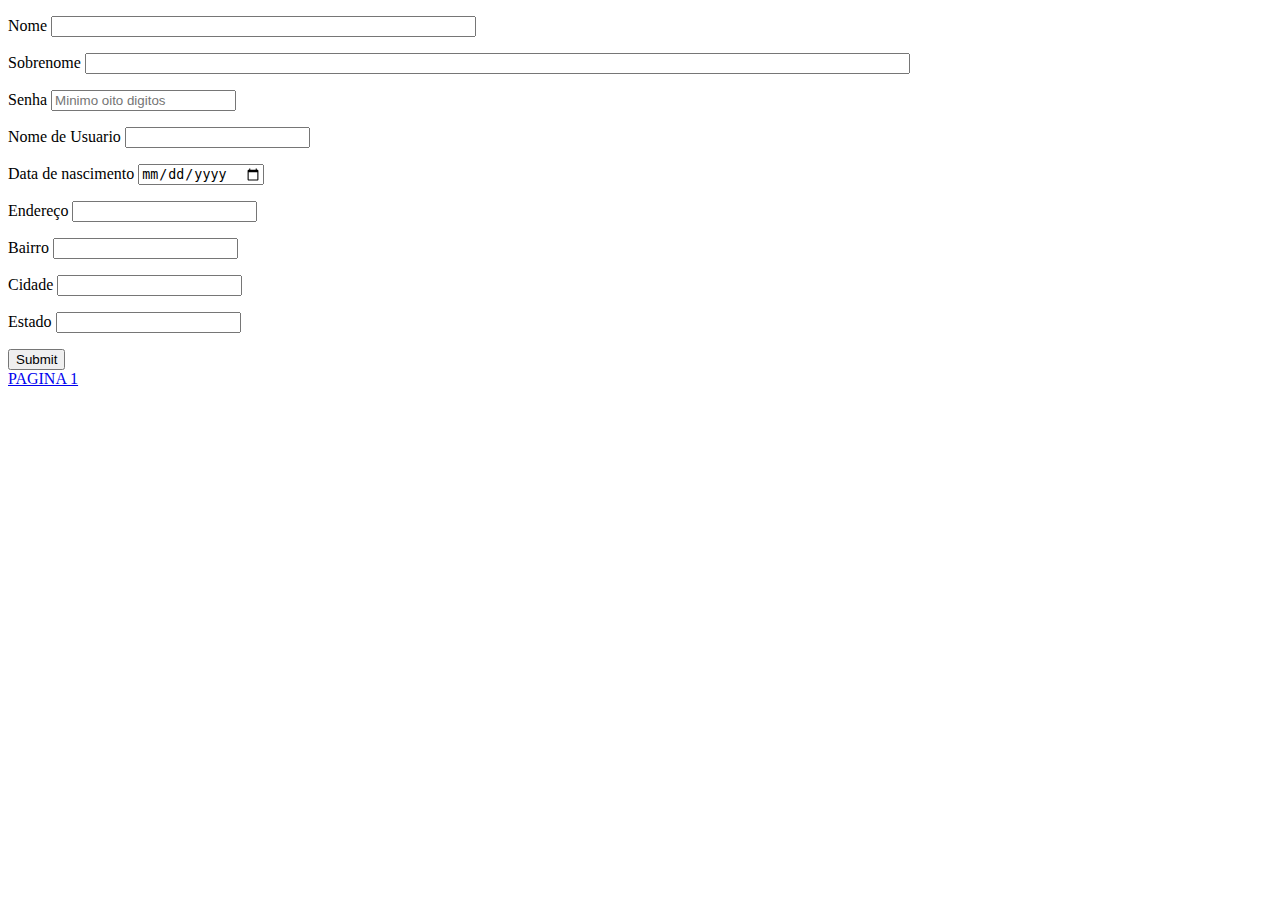
<file: atividade 5/form.html>
<!DOCTYPE html>
<html>
<head>
	<title></title>
	<link rel="stylesheet" type="text/css" href="F:\PWEB I\teste\form.css">
</head>
<body>
  <form method="GET">
  		
  	<p class="nome">Nome <input class="inter" type="text" name="sname"  size="50" maxlength="50" > </p>
	<p class="nome">Sobrenome <input class="inter" type="text" name="ssobre" size="100" maxlength="100" ></p>
	<p class="nome">Senha <input class="inter" type="password" name="ssenha" placeholder="Minimo oito digitos"></p>
	<p class="nome">Nome de Usuario <input class="inter" type="text" name="susua" maxlength="20"></p>
	<p class="nome">Data de nascimento <input class="inter" type="date" name="sdata"></p>
	<p class="nome">Endereço <input class="inter" type="text" name="send"></p>
	<p class="nome">Bairro <input class="inter" type="text" name="sbairro"> </p>
	<p class="nome">Cidade <input class="inter" type="text" name="scidade"></p>
	<p class="nome">Estado <input class="inter" type="text" name="sestado"></p>
    <input type="submit" name="senviar" > </legend>
</form>

 <a href="F:\PWEB I\teste\form.html">PAGINA 1</a>
</body>
</html>
</file>
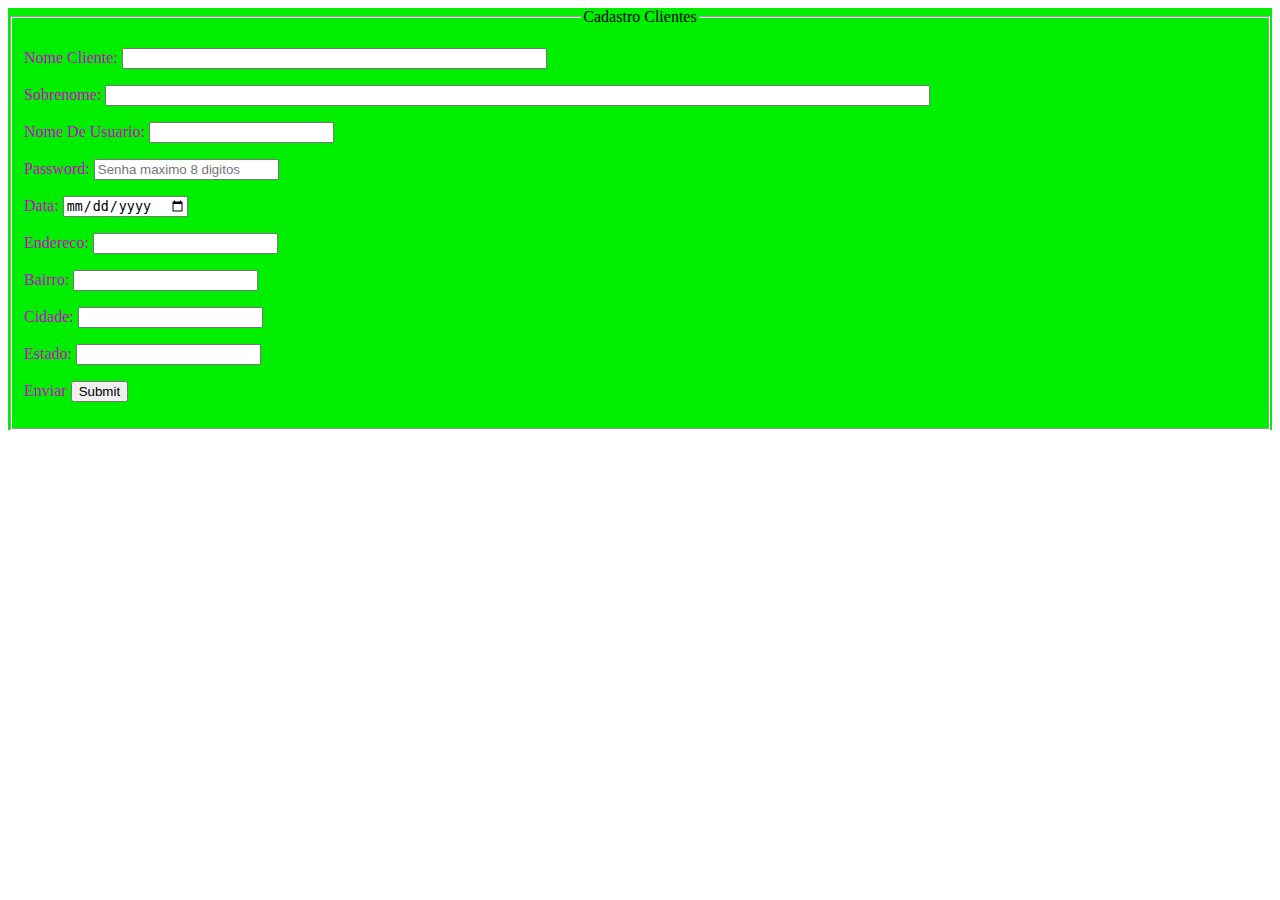
<file: atividade 5/formulario.html>
<!DOCTYPE html>
<html>
<head>
	<title>Manipulação formulario</title>
	<link rel="stylesheet" type="text/css" href="formulario.css">
</head>
<body>
<div id="formulario">
	
	<form><fieldset> <legend id="cabecalho">Cadastro Clientes</legend>
	<p class="texto">Nome Cliente: <input type="text" name="snamecliente" size="50"maxlength="50"></p>
	<p class="texto">Sobrenome: <input type="text" name="ssobrenome" size="100" maxlength="50"></p>
	<p class="texto">Nome De Usuario: <input type="text" name="snomeusuario" size="20"></p>
	<p class="texto">Password: <input type="Password" name="ssenha" size="20" placeholder="Senha maximo 8 digitos"></p>
	<p class="texto">Data: <input type="date" name="sdata"></p>
	<p class="texto">Endereco: <input type="text" name="sendereco"></p>
	<p class="texto">Bairro: <input type="text" name="sbairro"></p>
	<p class="texto">Cidade: <input type="text" name="scidade"></p>
	<p class="texto">Estado: <input type="text" name="sestado"></p>
	<p class="texto">Enviar <input type="submit" name="senviar"></p>		
	</fieldset></form>

	

</div>

</body>
</html>
</file>
<file: atividade 5/formulario.css>
.texto{
	text-align: justify-all;
	color: #CD00CD;	

}#formulario{
	background-color: #00EE00;
}

#cabecalho{
	text-align: center;
}
</file>
